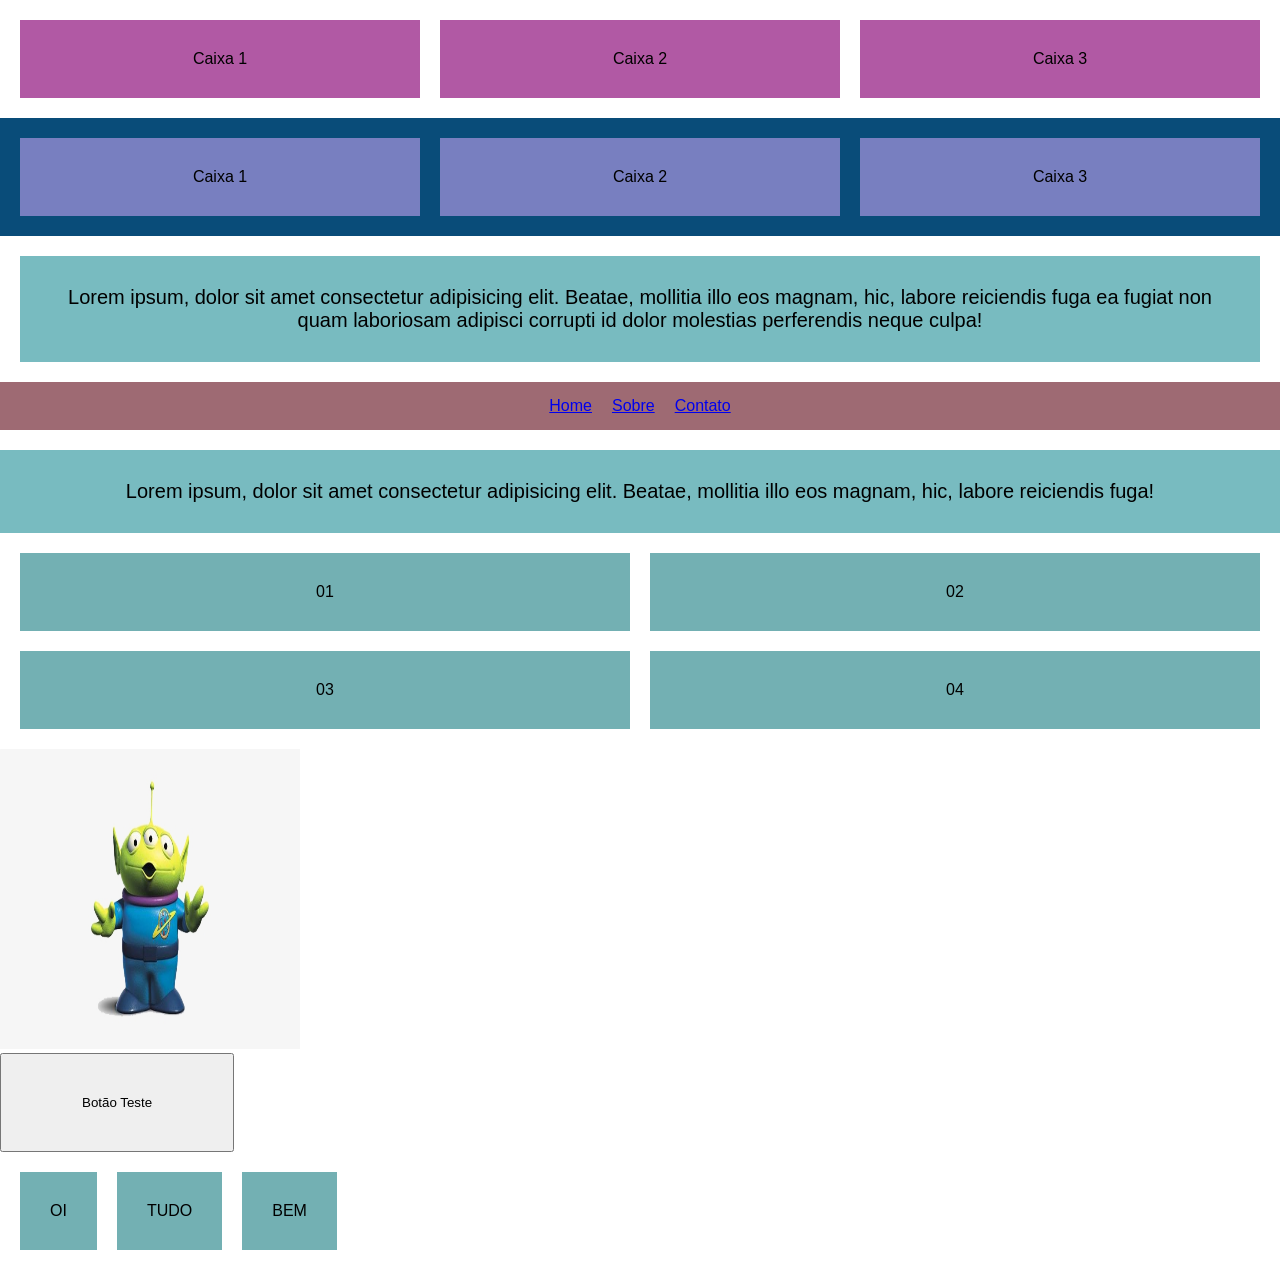
<file: index.html>
<!DOCTYPE html>
<html lang="pt-br">
<head>
    <meta charset="UTF-8">
    <meta name="viewport" content="width=device-width, initial-scale=1.0">
    <link rel="stylesheet" href="styles.css">
    <title>Responsividade-Atividade</title>
</head>
<body>
    <div class="ex1">
        <section class="caixa1">Caixa 1</section>
        <section class="caixa1">Caixa 2</section>
        <section class="caixa1">Caixa 3</section>
    </div>

    <header>
    <div class="ex2">
        <section class="caixa2">Caixa 1</section>
        <section class="caixa2">Caixa 2</section>
        <section class="caixa2">Caixa 3</section>
    </div>
    </header>
    <div class="ex3">
        <section class="texto1">Lorem ipsum, dolor sit amet 
            consectetur adipisicing elit. Beatae, mollitia illo eos magnam, 
            hic, labore reiciendis fuga ea fugiat non quam laboriosam adipisci 
            corrupti id dolor molestias perferendis neque culpa!
        </section>
    </div>
    <nav class="menu4">
        <a href="#"> Home </a>
        <a href="#"> Sobre </a>
        <a href="#"> Contato</a>
    </nav>

    <div class="ex5">
        <section class="texto2">Lorem ipsum, dolor sit amet 
            consectetur adipisicing elit. Beatae, mollitia illo eos magnam, 
            hic, labore reiciendis fuga!
        </section>
    </div>

    <div class="grid-cards6">
        <div class="item6">01</div>
        <div class="item6">02</div>
        <div class="item6">03</div>
        <div class="item6">04</div>
    </div>
    
    <div class="imagens7">
        <img src="./images/toys.png" alt="et-toystory" width="300" height="300" title=""><br>
    </div>

    <div class="ex8">
    <button class="btn8" type="submit">Botão Teste</button>
    </div>

    <div class="container9">
        <div class="item9">OI</div>
        <div class="item9">TUDO</div>
        <div class="item9">BEM</div>
    </div>
    
</body>
</html>
</file>
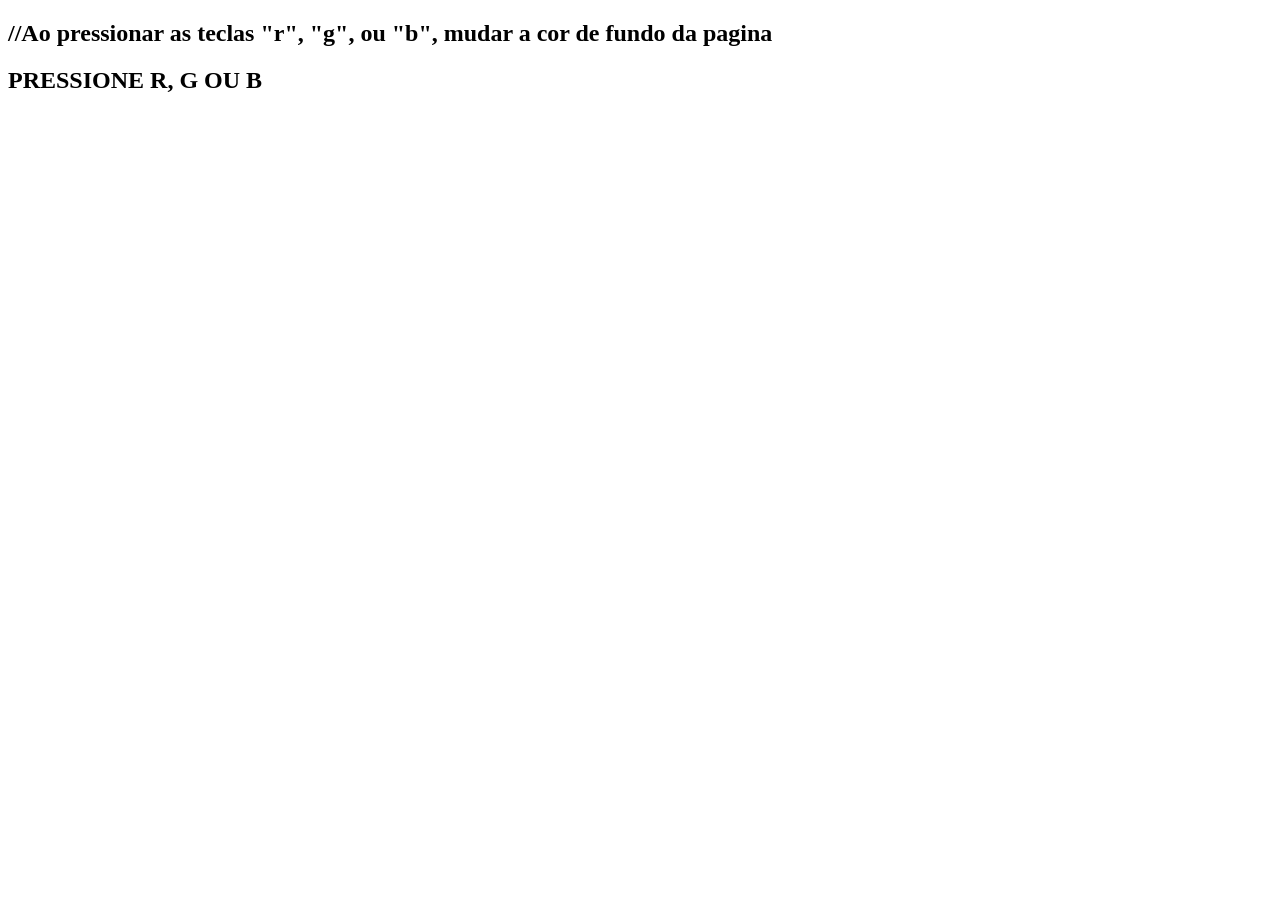
<file: aula-6DOM/index2.html>
<!DOCTYPE html>
<html lang="en">
<head>
    <meta charset="UTF-8">
    <meta name="viewport" content="width=device-width, initial-scale=1.0">
    <title>Alterando a cor do teclado</title>
    <script src="./script2.js" defer></script>
</head>
<body>
    <h2>//Ao pressionar as teclas "r", "g", ou "b", mudar a cor de fundo da pagina</h2>
    <h2 id="cor" >PRESSIONE R, G OU B</h2>
</body>
</html>
</file>
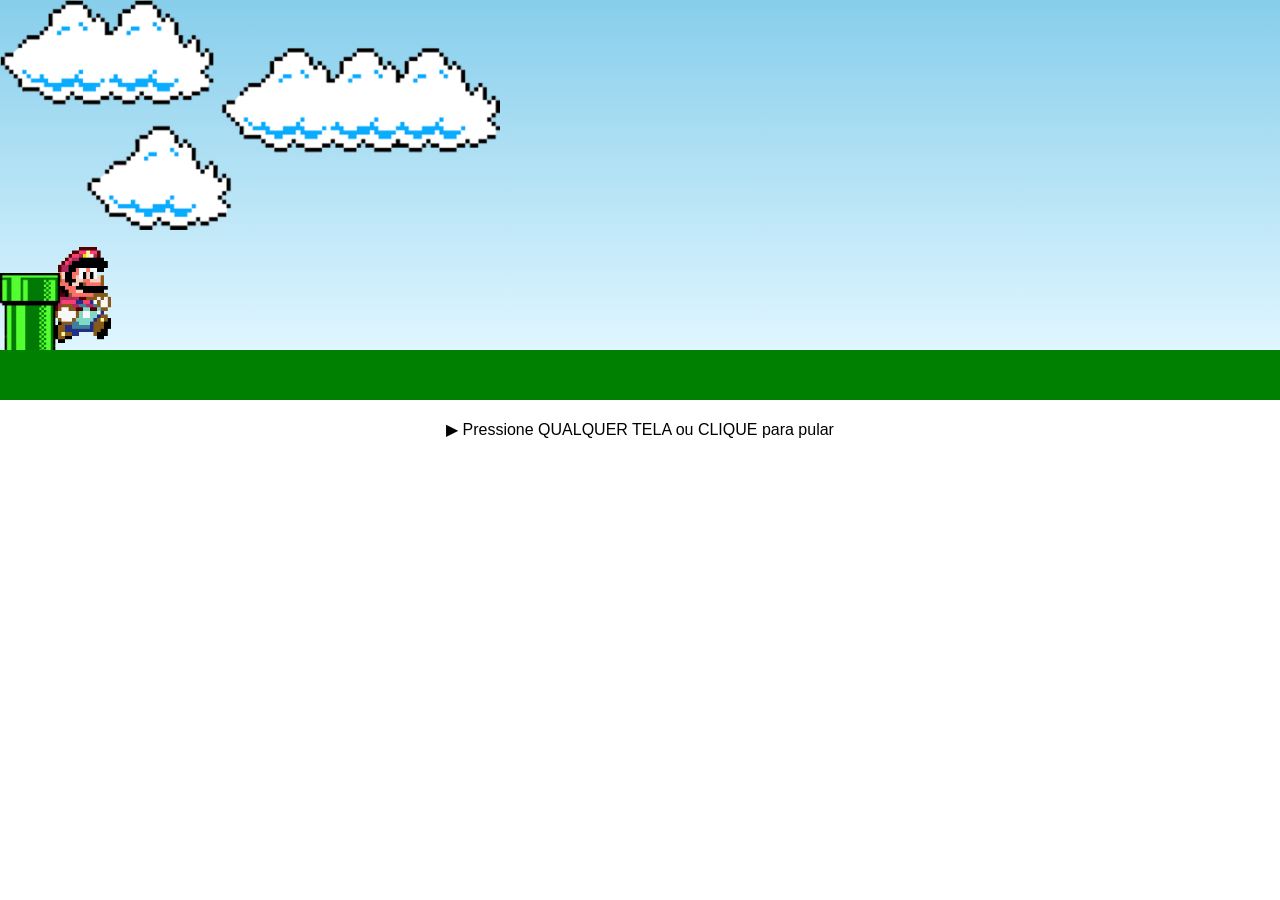
<file: aula-mario/index3.html>
<!DOCTYPE html>
<html lang="pt-BR">
<head>
    <meta charset="UTF-8">
    <meta name="viewport" content="width=device-width, initial-scale=1.0">
    <title>Mario Jump - Aprenda Programar</title>
    <link rel="stylesheet" href="stylemario.css">
    <script src="scriptmario.js" defer></script>
</head>
<body>

    <!-- ================================================== -->
    <!-- AREA PRINCIPAL DO JOGO - Tudo acontece aqui dentro -->
    <!-- ================================================== -->
    <div class="jogo">

        <!-- PERSONAGEM - Mario que vai pular -->
        <img src="./mario.gif" class="mario" alt="Mario">

        <!-- OBSTACULO - Cano que o Mario precisa pular -->
        <img src="./pipe.png" class="cano" alt="Cano">

        <!-- FUNDO - Nuvem que se move devagar -->
        <img src="./nuvem.png" class="nuvem" alt="Nuvem">

        <!--
            PARA ADICIONAR MOEDA:
            <img src="moeda.png" class="moeda" alt="Moeda">
        -->

    </div>

    <!-- ================================================== -->
    <!-- TELA DE GAME OVER - Aparece quando o Mario bate -->
    <!-- ================================================== -->
    <div class="fim">
        <button class="reiniciar">JOGAR NOVAMENTE</button>
    </div>

    <!-- ================================================== -->
    <!-- INSTRUÇÕES NA TELA (opcional) -->
    <!-- ================================================== -->
    <div style="text-align: center; margin-top: 20px; font-family: Arial;">
        <p>▶ Pressione QUALQUER TELA ou CLIQUE para pular</p>
    </div>

</body>
</html>
</file>
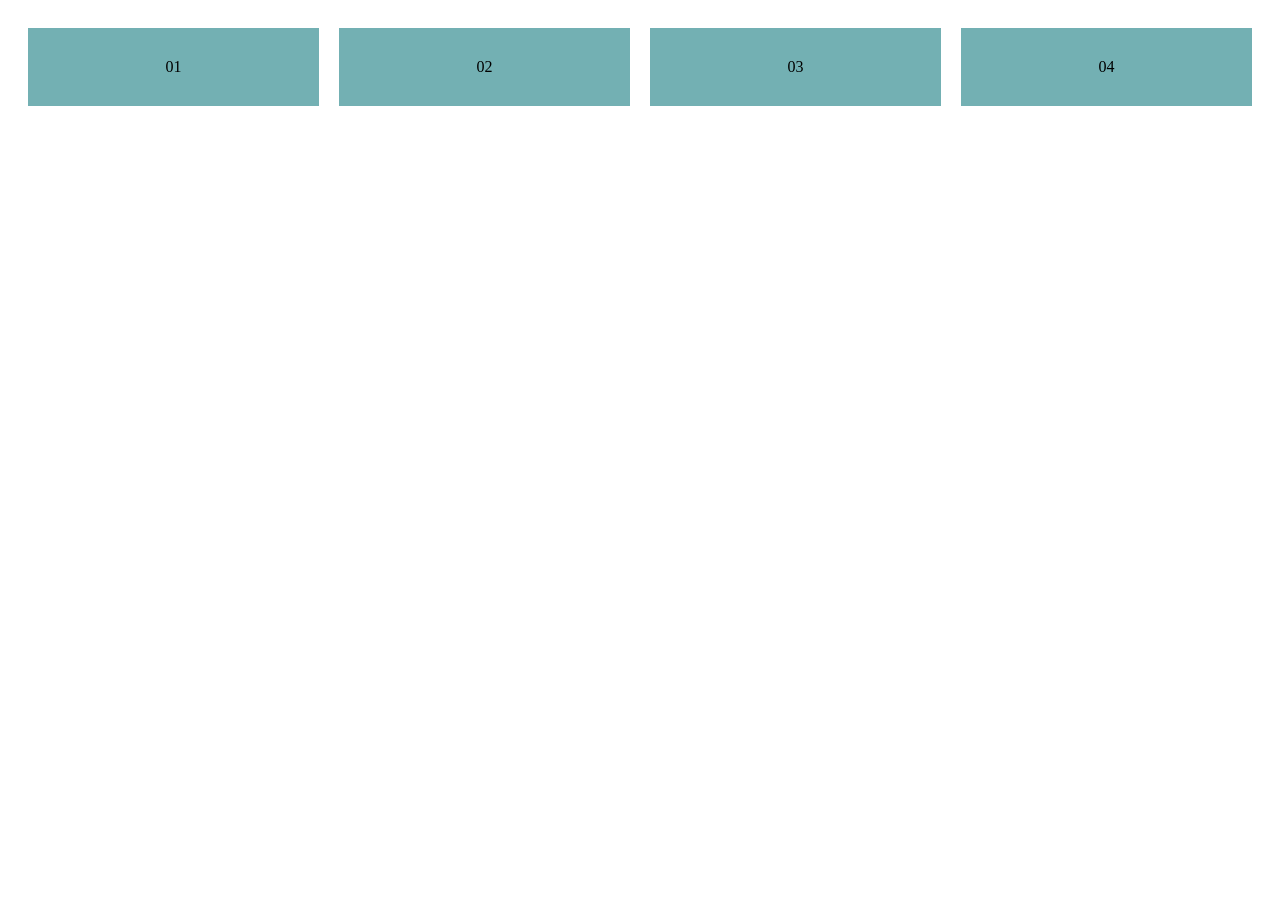
<file: grid-cards/cards.html>
<!DOCTYPE html>
<html lang="en">
<head>
    <meta charset="UTF-8">
    <meta name="viewport" content="width=device-width, initial-scale=1.0">
    <link rel="stylesheet" href="styles3.css">
    <title>Grid de cards</title>
</head>
<body>
    <div class="grid-cards">
        <div class="item">01</div>
        <div class="item">02</div>
        <div class="item">03</div>
        <div class="item">04</div>
    </div>
</body>
</html>
</file>
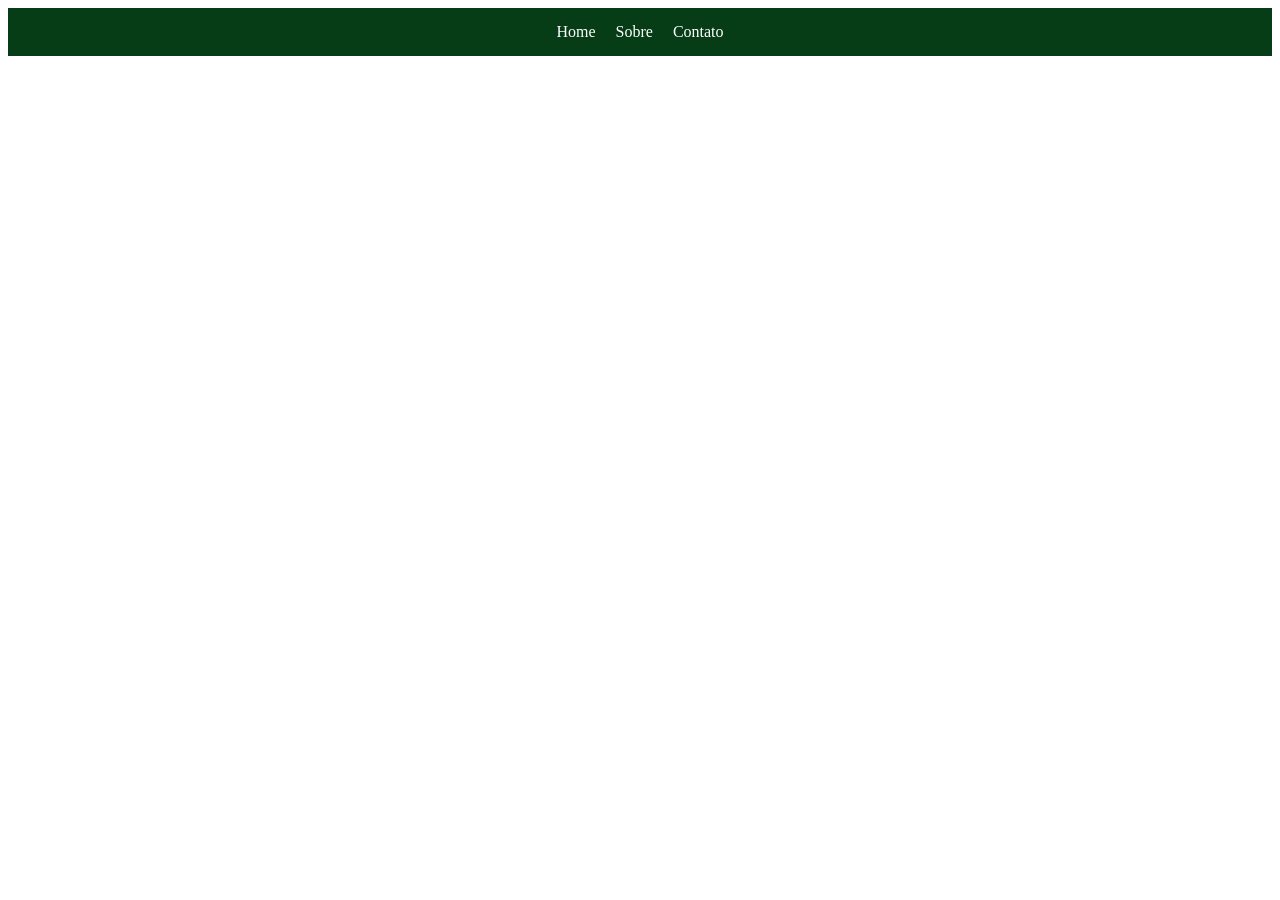
<file: menu/menu.html>
<!DOCTYPE html>
<html lang="en">
<head>
    <meta charset="UTF-8">
    <meta name="viewport" content="width=device-width, initial-scale=1.0">
    <link rel="stylesheet" href="styles2.css">
    <title>Menu</title>
</head>
<body>
    <nav class="menu">
        <a href="#"> Home </a>
        <a href="#"> Sobre </a>
        <a href="#"> Contato</a>
    </nav>
</body>
</html>
</file>
<file: styles.css>
body{
    margin: 0;
    font-family: Arial, sans-serif;
}
.ex1 {
    display: flex;
    gap: 20px;
    padding: 20px;
}

.caixa1{
    background: #b159a4;
    padding: 30px;
    flex: 1;
    text-align: center;
}

@media (max-width: 600px){
    .ex1 {
        flex-direction: column;
    }
}
header{
    background: #094c79;
}
.ex2 {
    display: flex;
    gap: 20px;
    padding: 20px;
}

.caixa2{
    background: #787fc0;
    padding: 30px;
    flex: 1;
    text-align: center;
}

@media (max-width: 600px){
    .ex2 {
        flex-direction: column;
        background: #92cc8d;
    }
}
.ex3 {
    display: flex;
    gap: 20px;
    padding: 20px;
}

.texto1{
    background: #78bbc0;
    padding: 30px;
    flex: 1;
    text-align: center;
    font-size: 20px;
}

@media (max-width: 600px){
    .ex3 {
        flex-direction: column;
    }
    .texto1{
        font-size: 10px;
    }
}
.menu4{
   display: flex;
    justify-content: center;
    gap: 20px;
    background: #9e6a73;
    padding: 15px;
}
.menu a {
    color: white;
    text-decoration: none;
}

@media (max-width: 768px){
    .menu4 {
        flex-direction: column;
        align-items: center;
    }
}

.ex5 {
    display: flex;
    margin-top: 20px;
}

.texto2{
    background: #78bbc0;
    padding: 30px;
    flex: 1;
    text-align: center;
    font-size: 20px;
}

@media (max-width:1024px){
    .ex5{
        width: 50%;
    }
}

@media (max-width:600px){
    .ex5{
        width: 100%;
    }
}


.grid-cards6{
    display: grid;
    grid-template-columns: repeat(2, 1fr);
    gap: 20px;
    padding: 20px;
}

.item6{
    background: #73b0b3;
    padding: 30px;
    text-align: center;
}

@media (max-width:600px){
    .grid-cards6{
        grid-template-columns: repeat(1,1fr);
    }
}


@media (max-width:600px){
    .imagens7{
        display: none;
    }
}

.btn8{
    padding: 40px 80px;
}
@media (max-width:600px){
    .btn8{
        padding: 10px 20px;
    }
}


.container9{
    display: flex;
    flex-direction: row;
    gap: 20px;
    padding: 20px;
}

.item9{
    background: #73b0b3;
    padding: 30px;
    text-align: center;
}

@media (max-width:600px){
    .container9{
        flex-direction: row-reverse;
    }
}
</file>
<file: aula-mario/stylemario.css>
/* ================================================== */
/* RESET - Remove todas as configurações padrão */
/* ================================================== */
* {
    margin: 0;           /* Remove espaços externos */
    padding: 0;          /* Remove espaços internos */
    box-sizing: border-box; /* Bordas não aumentam o tamanho */
}

/* ================================================== */
/* ÁREA DO JOGO - O palco principal */
/* ================================================== */
.jogo {
    width: 100%;            /* Ocupa toda largura */
    height: 400px;          /* Altura fixa */
    border-bottom: 50px solid green; /* Cria o chão */
    margin: 0 auto;         /* Centraliza */
    position: relative;     /* IMPORTANTE: elementos com position:absolute ficam DENTRO */
    overflow: hidden;       /* Esconde o que sai da tela */
    background: linear-gradient(#87CEEB, #E0F6FF); /* Céu azul */
}

/* ================================================== */
/* OBSTÁCULO - Cano que vem da direita */
/* ================================================== */
.cano {
    position: absolute;     /* Pode ser posicionado livremente */
    bottom: 0;              /* Colado no chão */
    width: 60px;            /* Largura do cano */

    /* ANIMAÇÃO: nome | duração | repetição | velocidade */
    animation: mexerCano 1.5s infinite linear;
}

/* ================================================== */
/* PERSONAGEM - Mario */
/* ================================================== */
.mario {
    width: 130px;           /* Tamanho do Mario */
    position: absolute;     /* Posicionamento livre */
    bottom: 0;              /* Começa no chão */
}

/* Classe que faz o Mario pular (ativada pelo JavaScript) */
.pular {
    animation: pularMario 500ms ease-out;
}

/* ================================================== */
/* NUVEM - Elemento de fundo */
/* ================================================== */
.nuvem {
    width: 500px;           /* Nuvem bem grande */
    position: absolute;
    animation: mexerNuvem 20s infinite linear; /* Mais lenta (fundo) */
}

/* ================================================== */
/* TELA DE FIM - Game Over */
/* ================================================== */
.fim {
    visibility: hidden;     /* Invisível até perder */

    /* Centraliza o botão */
    display: flex;
    justify-content: center;
    align-items: center;

    /* Cobre a tela toda */
    position: fixed;
    top: 0;
    left: 0;
    right: 0;
    bottom: 0;

    /* Fundo escuro semi-transparente */
    background-color: rgba(0, 0, 0, 0.5);
}

/* ================================================== */
/* BOTÃO DE REINICIAR */
/* ================================================== */
.reiniciar {
    height: 60px;           /* Altura */
    width: 300px;           /* Largura */
    border-radius: 10px;    /* Borda arredondada */
    border: none;           /* Sem borda */
    font-size: 20px;        /* Tamanho da letra */
    background-color: #ff0000; /* Vermelho */
    color: white;           /* Letra branca */
    cursor: pointer;        /* Mãozinha ao passar o mouse */
    font-weight: bold;      /* Negrito */
}

.reiniciar:hover {
    background-color: #cc0000; /* Vermelho mais escuro ao passar mouse */
}

/* ================================================== */
/* ANIMAÇÕES - Definem os movimentos */
/* ================================================== */

/* Cano se move da direita para esquerda */
@keyframes mexerCano {
    from {
        right: -60px;       /* Começa fora da tela à direita */
    }
    to {
        right: 100%;        /* Termina fora da tela à esquerda */
    }
}

/* Mario sobe e desce */
@keyframes pularMario {
    0% { bottom: 0; }       /* No chão */
    50% { bottom: 150px; }  /* Lá em cima */
    100% { bottom: 0; }     /* Volta ao chão */
}

/* Nuvem se move lentamente */
@keyframes mexerNuvem {
    from {
        right: -500px;      /* Começa fora */
    }
    to {
        right: 100%;        /* Atravessa a tela */
    }
}

/* ================================================== */
/* CELULAR - Tela menor */
/* ================================================== */
@media (max-width: 620px) {
    .mario {
        width: 100px;       /* Mario menor no celular */
    }

    .cano {
        width: 45px;        /* Cano menor */
        animation: mexerCano 1.2s infinite linear; /* Mais rápido */
    }
}
</file>
<file: grid-cards/styles3.css>
.grid-cards{
    display: grid;
    grid-template-columns: repeat(4, 1fr);
    gap: 20px;
    padding: 20px;
}

.item{
    background: #73b0b3;
    padding: 30px;
    text-align: center;
}

@media (max-width:900px){
    .grid-cards{
        grid-template-columns: repeat(2,1fr);
    }
}

@media (max-width:500px){
    .grid-cards{
        grid-template-columns: repeat(1,1fr);
    }
}
</file>
<file: menu/styles2.css>
.menu {
    display: flex;
    justify-content: center;
    gap: 20px;
    background: #063d17;
    padding: 15px;
}
.menu a {
    color: white;
    text-decoration: none;
}

@media (max-width: 600px){
    .menu {
        flex-direction: column;
        align-items: center;
    }
}
</file>
